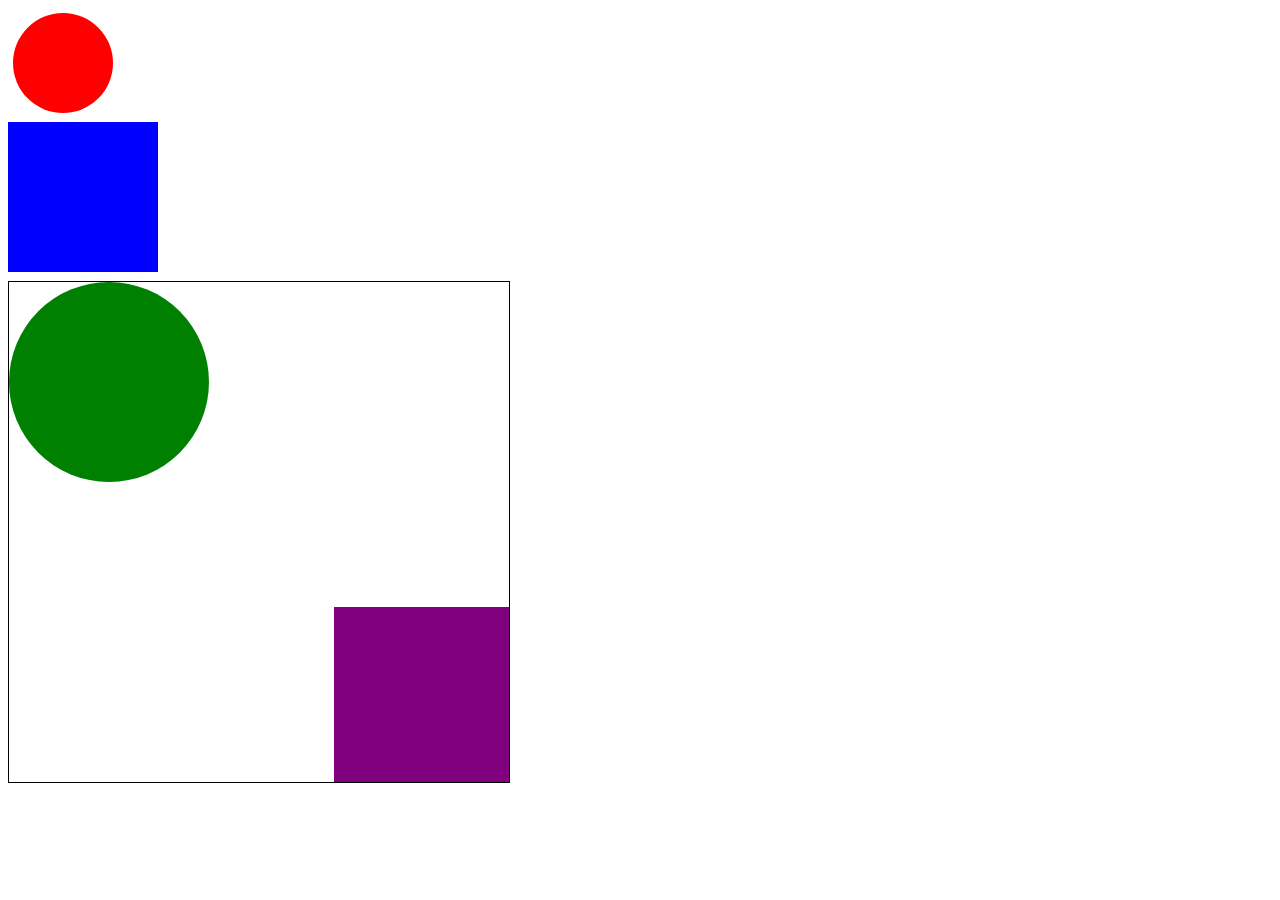
<file: svg_siteroot/index.html>
<!DOCTYPE html>
<html>

<head>
    <meta charset="utf-8">
    <title>Mikaela Smith SVG's</title>
</head>

<body>
    <div id="SVGCircle">
        <svg width="110" height="110">
          <circle cx="55" cy="55" r="50" fill="red" />
        </svg>


    </div>
    <div id="SVGSquare">
        <svg width="155" height="155">
        <rect width="150" height="150" fill="blue" />
      </svg>

    </div>

    <div id="canvasSection">
        <canvas id="tutorial" width="500" height="500" style="border:1px solid #000000;"></canvas>
        <script>
            var c = document.getElementById("tutorial");
            var ctx = c.getContext("2d");

            ctx.beginPath();
            ctx.arc(100, 100, 100, 0 * Math.PI, 2 * Math.PI);
            ctx.fillStyle = "green";
            ctx.fill();

            ctx.beginPath();
            ctx.rect(325, 325, 175, 175);
            ctx.fillStyle = "purple";
            ctx.fill();
        </script>


    </div>

</body>

</html>
</file>
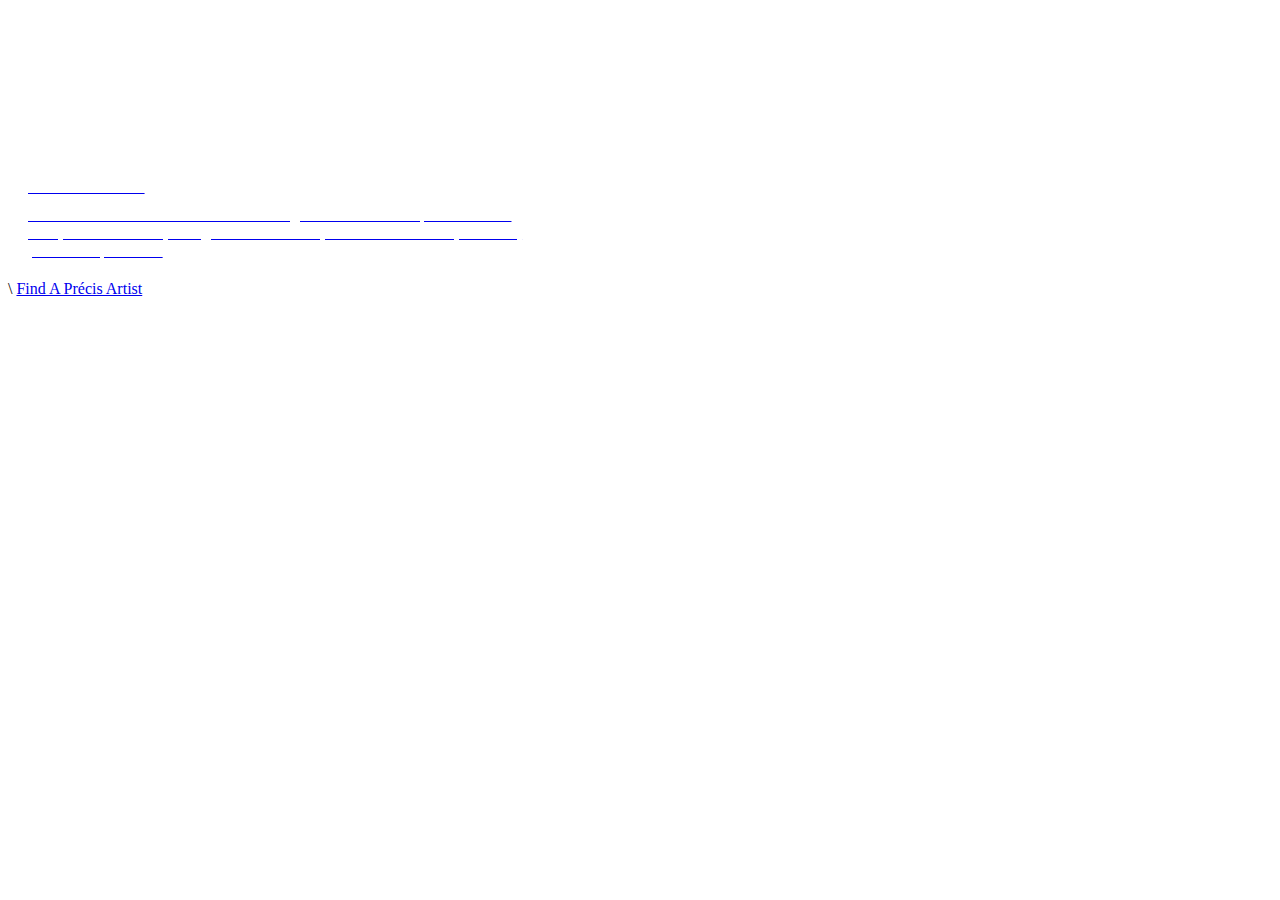
<file: imageButtonCode/test.html>
<!DOCTYPE html>
<html>

<head>
  <meta charset="utf-8">
  <title></title>
  <link rel="stylesheet" href="style.css">
</head>

<body>

  <div class="courseButton">
    <a href="https://www.google.com">
      <div class="courseButtonText" id="directorsCourse">
        <h4>Directors Course</h4>
        <p>I am text block. Click edit button to change this text. Lorem ipsum dolor sit amet, consectetur adipiscing elit. Ut elit tellus, luctus nec ullamcorper mattis, pulvinar dapibus leo.</p>
      </div>
    </a>
  </div>
  \

  </a>

  </div>


</body>

</html>


<a href="precis-brows.myshopify.com/apps/store-locator">Find A Précis Artist</a>
</file>
<file: imageButtonCode/style.css>
.courseButton {
    background-image: url(http://sneakon.com/wp-content/uploads/2015/12/homePage_coursePhoto_blue.jpg);
    min-width: 200px;
    max-width: 500px;
    color: white;
    padding: 20px;
  }

  .courseButton:hover {
    background-color: yellow;
  }

  .courseButton:hover {
    border: 1px;
    border-color: red;
  }

  .courseButtonText {
    color: white;
    text-align: left;
    padding: 150px 0 0 0;
    margin: 0;
  }

  .courseButton h4 {
    padding-bottom: 10px;
    margin: 0;
  }

  .courseButton p {
    padding: 0;
    margin: 0;
  }

  .courseButton2 {
    position: relative;
    width: 100%;
    min-width: 200px;
    max-width: 500px;
    color: white;
  }

  .courseButtonText2 {
    position: absolute;
    top: 300px;
    left: 0;
    width: 100%;
    padding: 20px;
  }
</file>
